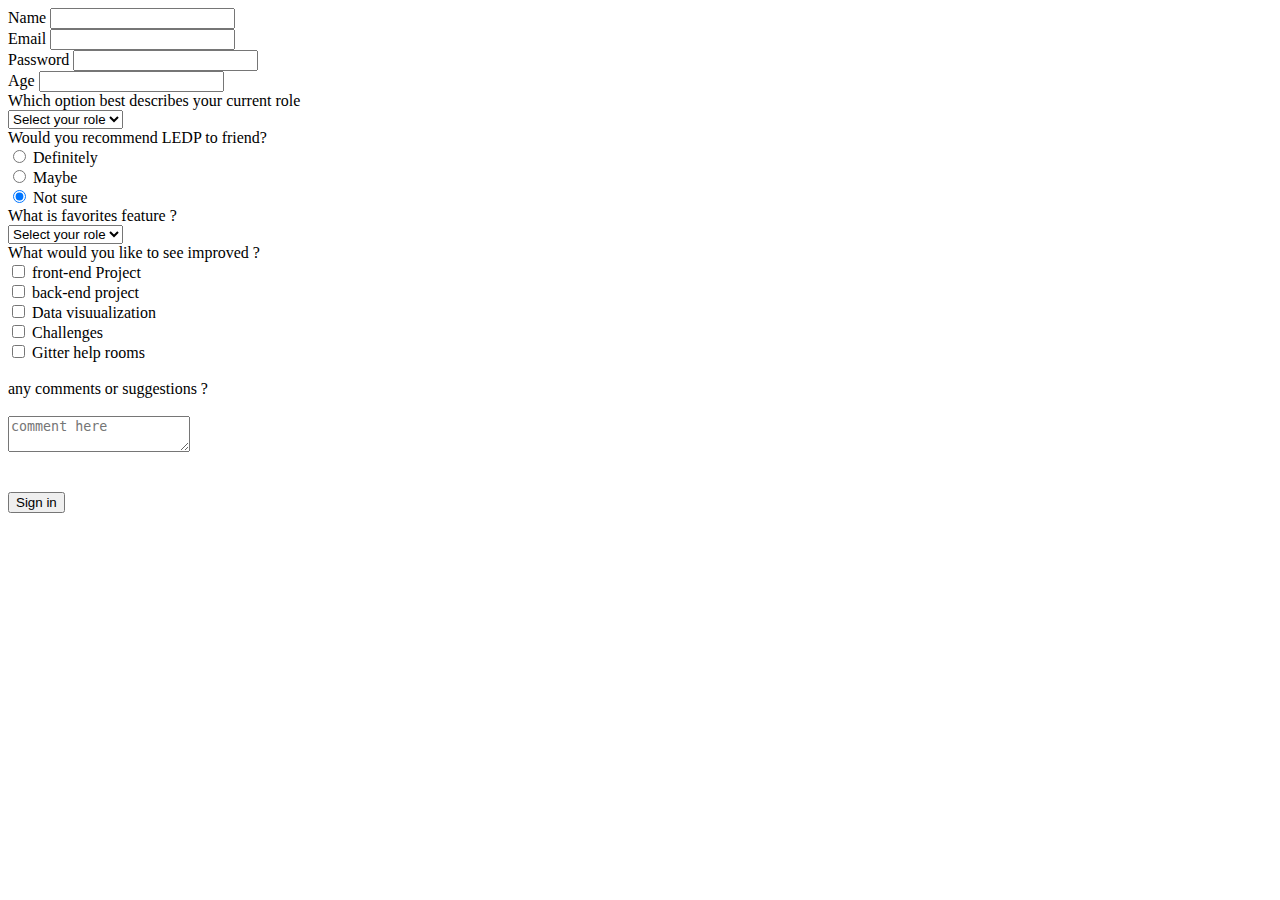
<file: LEDP_form.html>
<!DOCTYPE html>
<html lang="en">
    <meta charset="UTF-8">
    <meta http-equiv="X-UA-Compatible" content="IE=edge">
    <meta name="viewport" content="width=device-width, initial-scale=1.0">
    
    <title>ledp form </title>
    <!--bootstrap link-->
    <link href="https://cdn.jsdelivr.net/npm/bootstrap@5.0.0-beta2/dist/css/bootstrap.min.css" rel="stylesheet" 
    integrity="sha384-BmbxuPwQa2lc/FVzBcNJ7UAyJxM6wuqIj61tLrc4wSX0szH/Ev+nYRRuWlolflfl" crossorigin="anonymous">
    <script src="https://cdn.jsdelivr.net/npm/bootstrap@5.0.0-beta2/dist/js/bootstrap.bundle.min.js" 
    integrity="sha384-b5kHyXgcpbZJO/tY9Ul7kGkf1S0CWuKcCD38l8YkeH8z8QjE0GmW1gYU5S9FOnJ0" crossorigin="anonymous">
</script>
   
</head>
<body class="bg-success">
    <div class="container bg-secondary ">
        <form class="row gx-3 form_design">
            <div class="">
                <label for="name" class="form-label">Name</label>
                <input type="text" class="form-control" id="name">
              </div>
            <div class="">
              <label for="inputEmail4" class="form-label">Email</label>
              <input type="email" class="form-control" id="inputEmail4">
            </div>
            <div class="">
              <label for="inputPassword4" class="form-label">Password</label>
              <input type="password" class="form-control" id="inputPassword4">
            </div>
            <div class="">
                <label for="age" class="form-label">Age</label>
                <input type="email" class="form-control" id="age">
              </div>
            <div class="">
              <label for="inputState" class="form-label">Which option best describes your current role</label>
              <br>
              <select id="inputState" class="form-select">
                <option selected>Select your role</option>
                <option>Admin </option>
                <option>Deginer </option>
                <option>Developer </option>
              </select>
            </div>                
            <div class="">
                    <label for="radio">Would you recommend LEDP to friend?</label>
                    <div class="form-check">
                      <input class="form-check-input" type="radio" name="gridRadios" id="gridRadios1" value="option1" checked>
                      <label class="form-check-label" for="gridRadios1">
                        Definitely
                      </label>
                    </div>
                    <div class="form-check">
                        <input class="form-check-input" type="radio" name="gridRadios" id="gridRadios1" value="option1" checked>
                        <label class="form-check-label" for="gridRadios1">
                          Maybe
                        </label>
                      </div>
                      <div class="form-check">
                        <input class="form-check-input" type="radio" name="gridRadios" id="gridRadios1" value="option1" checked>
                        <label class="form-check-label" for="gridRadios1">
                          Not sure
                        </label>
                      </div>
            </div>
            <div class="col-md-4">
                <label for="inputState" class="form-label">What is favorites feature ?</label>
                <br>
                <select id="inputState" class="form-select">
                  <option selected>Select your role</option>
                  <option>x </option>
                  <option>y </option>
                  <option>z </option>
                </select>
              </div>
              <div class="">
                <div class="">
                    <label for="inputState" class="form-label">What would you like to see improved ?</label>
                  <div class="form-check">
                    <input class="form-check-input" type="checkbox" id="gridCheck1">
                    <label class="form-check-label" for="gridCheck1">
                      front-end Project
                    </label><br>
                    <input class="form-check-input" type="checkbox" id="gridCheck2">
                    <label class="form-check-label" for="gridCheck2">
                      back-end project
                    </label><br>
                    <input class="form-check-input" type="checkbox" id="gridCheck3">
                    <label class="form-check-label" for="gridCheck3">
                      Data visuualization
                    </label><br>
                    <input class="form-check-input" type="checkbox" id="gridCheck4">
                    <label class="form-check-label" for="gridCheck4">
                      Challenges
                    </label><br>
                    <input class="form-check-input" type="checkbox" id="gridCheck5">
                    <label class="form-check-label" for="gridCheck5">
                      Gitter help rooms
                    </label><br>
                  </div>
                </div>
              </div><br>

              <div class="col-md-4">
                <label for="">any comments or suggestions ?</label><br><br>
                <textarea class="form-control" placeholder="comment here" id="floatingTextarea2"></textarea>
              </div><br><br>

            <div class="gy-3 col-12">
              <button type="submit" class="btn btn-primary">Sign in</button>
            </div><br>
          </form><br>
    </div>
    
</body>
</html>
</file>
